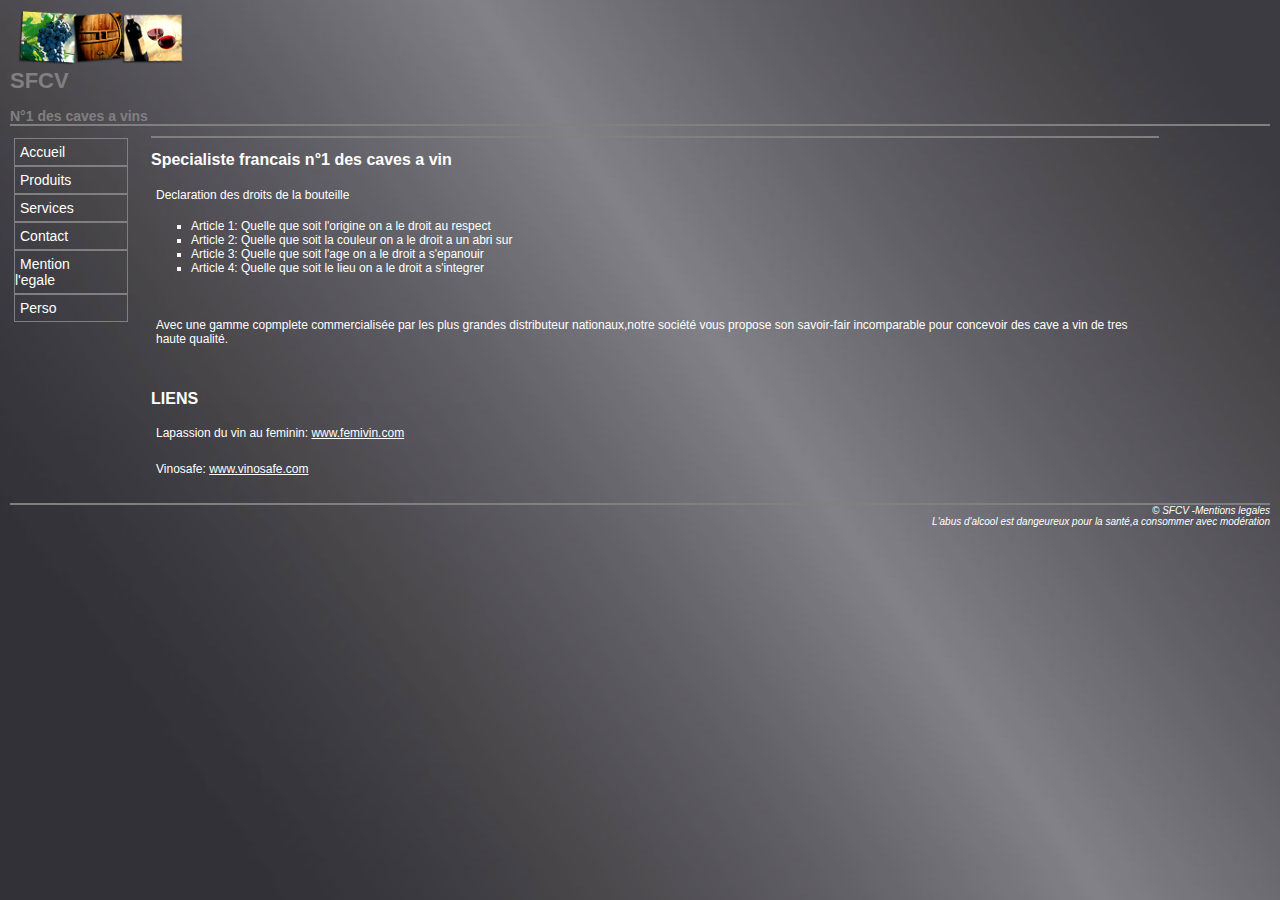
<file: index.html>
<!DOCTYPE HTML>
<html lang="fr">
 <head>

	 	<meta charset="utf-8">
	   <title>SFCV : Spécialiste Français n°1 des Caves à Vin</title>
	     <link rel="stylesheet" href="st.css" type="text/css">

 </head>


 <body>

	 <div id="entete"><!--­­TODO1­­-->
	 <img src="logo.png" alt="logo">
	 <br>
	 <h1>SFCV</h1>
	 <br>
	 <h3>N°1 des caves a vins</h3>
	 </div>
	 <hr>

	 <div id="menu"><!--TODO2-->
	 <ul><!-- liste-->
	 	<li><a href="index.html" target="blank">Accueil</a></li>
	 	<li><a href="produits.html" target="blank">Produits</a></li>
	 	<li><a href="servic.html" target="blank">Services</a></li>
	 	<li><a href="contact.html" target="blank">Contact</a></li>
	 	<li><a href="mentions.html" target="blank">Mention l'egale</a></li>
	 	<li><a href="perso.html" target="blank">Perso</a></li>

 	</ul> <!--liste-->
</div>
	 <div id="bloc"><!--­­TODO3­­-->
	 <hr>
	 	<h2>Specialiste francais n°1 des caves a vin</h2>
	 	<p>Declaration des droits de la bouteille</p>
	 	<ol><!-- liste-->
	 		<li> Article 1: Quelle que soit l'origine on a le droit au respect</li>
	 		<li> Article 2: Quelle que soit la couleur on a le droit a un abri sur</li>
	 		<li> Article 3: Quelle que soit l'age on a le droit a s'epanouir</li>
	 		<li> Article 4: Quelle que soit le lieu on a le droit a s'integrer</li>
		</ol> 

		<br>
		<p>Avec une gamme copmplete commercialisée par les plus grandes distributeur nationaux,notre société vous propose son savoir-fair incomparable pour concevoir des cave a vin de tres haute qualité.</p>
		<br>
		<h2>LIENS</h2>
		<p>Lapassion du vin au feminin: <a href="https://www.femivin.com/" target="blank">www.femivin.com</a></p><!--lien-->
		<p>Vinosafe: <a href="https://www.ma-cave-a-vin.fr/" target="blank">www.vinosafe.com</a></p><!--lien-->
		</div>
	 <hr>

	 <div id="pied"><!--TODO4-->
	 	<p>© SFCV -<a href="mentions.txt" target="blank">Mentions legales</a><p>
	 	<p>L'abus d'alcool est dangeureux pour la santé,a consommer avec modération</p>
	 	</div>
   </body>
</html>
</file>
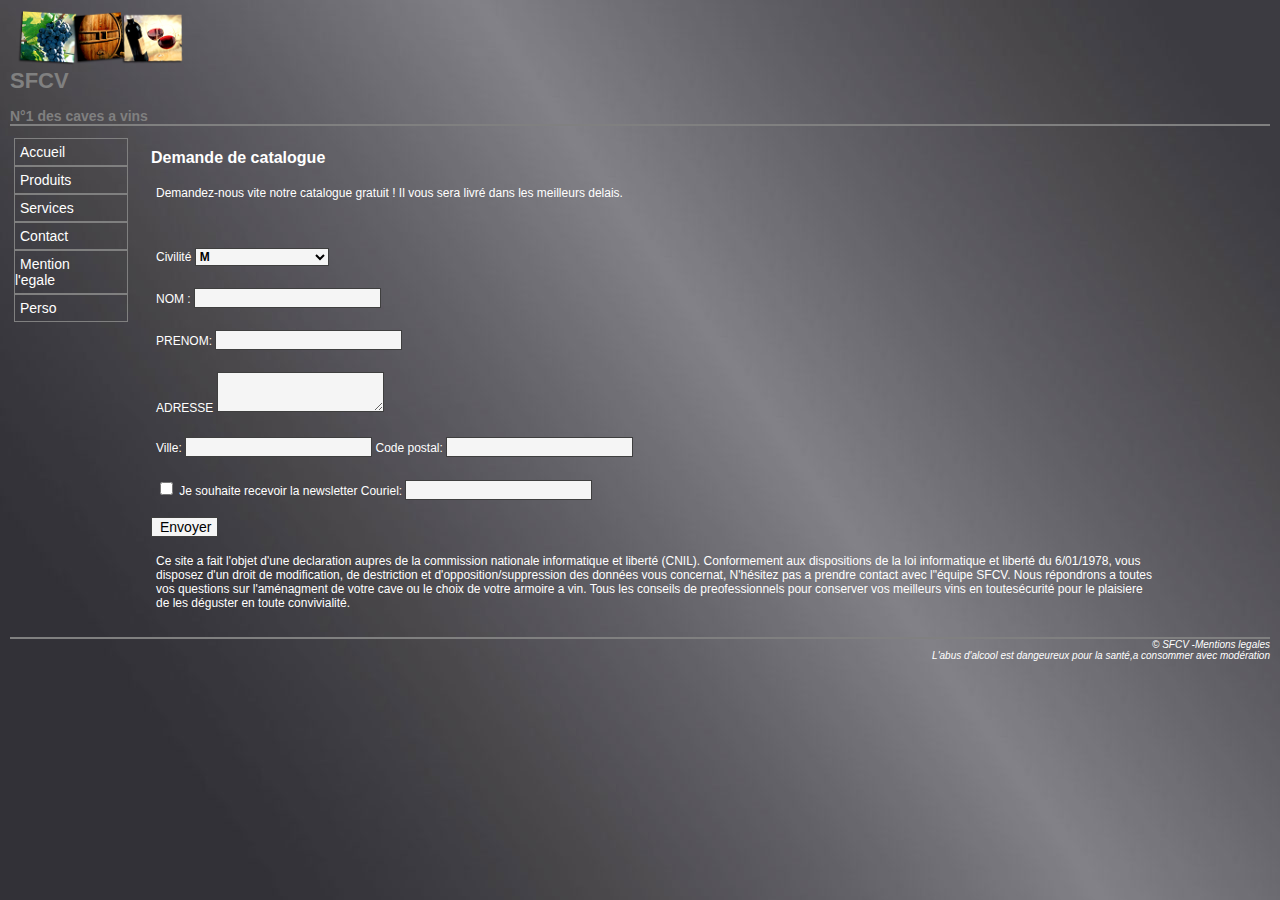
<file: contact.html>
<!DOCTYPE HTML>
<html lang="fr">
 <head>

	 	<meta charset="utf-8">
	   <title>SFCV : contact</title>
	     <link rel="stylesheet" href="st.css" type="text/css">

 </head>


 <body>

	 <div id="entete"><!--­­TODO1­­-->
	 <img src="logo.png" alt="logo">
	 <br>
	 <h1>SFCV</h1>
	 <br>
	 <h3>N°1 des caves a vins</h3>
	 </div>
	 <hr>

	 <div id="menu"><!--TODO2-->
	 <ul><!--aller de page en page-->
	 	<li><a href="index.html" target="blank">Accueil</a></li>
	 	<li><a href="produits.html" target="blank">Produits</a></li>
	 	<li><a href="servic.html" target="blank">Services</a></li>
	 	<li><a href="contact.html" target="blank">Contact</a></li>
	 	<li><a href="mentions.html" target="blank">Mention l'egale</a></li>
	 	<li><a href="perso.html" target="blank">Perso</a></li>
 	</ul>
 	</div>
 	<div id="bloc"> <!--todo3-->
	<h2>Demande de catalogue</h2>

	<p>Demandez-nous vite notre catalogue gratuit !
	Il vous sera livré dans les meilleurs delais.</p>
	<br>

	<form method="post" enctype="text/plain" action="mailto:toutabene@gmail.com?subject=demande-de-catalogue">

		<p><!-- tableau a choix-->
			<label for="civilité">Civilité</label>
			<select name="civilité" id="civilité">
				<option value="M">M</option>
				<option value="Mme">Mme</option>
				<option value="animal sauvage">Soit l'un Soit l'autre</option>
			</select>
		</p>
	

	 	<p>
	 		<label for="nom"> NOM :</label>
	 		<input type="text" name="nom" id="nom" required>
 		</p>
	

		<p>
			<label for="prenom"> PRENOM:</label>
			<input type="text" name="prenom" id="prenom" required>
		</p>

	

		<p>
			<label for="adresse">ADRESSE</label>
			<textarea name="adresse" id="adresse" required></textarea>
		</p>
	
		<p>
			<label for="ville">Ville:</label>
			<input type="text" name="ville" id="ville" required>
		
	
			<label for="code">Code postal:</label>
			<input type="text" name="code" id="code" required>
		</p>
	

		<p>
			<input type="checkbox" name="news" id="news">
			<label for="news">Je souhaite recevoir la newsletter</label>
			

			<label for="mail"> Couriel:</label>
			<input type="email" name="mail" id="mail" > 
		</p>
	
		<input type="submit" value="Envoyer"><!-- envoi du questionnaire-->
	</form>
		<p>
			Ce site a fait l'objet d'une declaration aupres de la commission nationale informatique et liberté (CNIL). Conformement aux dispositions de la loi informatique et liberté du 6/01/1978, vous disposez d'un droit de modification, de destriction et d'opposition/suppression des données vous concernat, N'hésitez pas a prendre contact avec l"équipe SFCV. Nous répondrons a toutes vos questions sur l'aménagment de votre cave ou le choix de votre armoire a vin. Tous les conseils de preofessionnels pour conserver vos meilleurs vins en toutesécurité pour le plaisiere de les déguster en toute convivialité.
		</p>
		</div>
		<hr>

	 <div id="pied"><!--TODO4-->
	 	<p>© SFCV -<a href="mentions.txt" target="blank">Mentions legales</a><p>
	 	<p>L'abus d'alcool est dangeureux pour la santé,a consommer avec modération</p>
	 </div>
   </body>
</html>
</file>
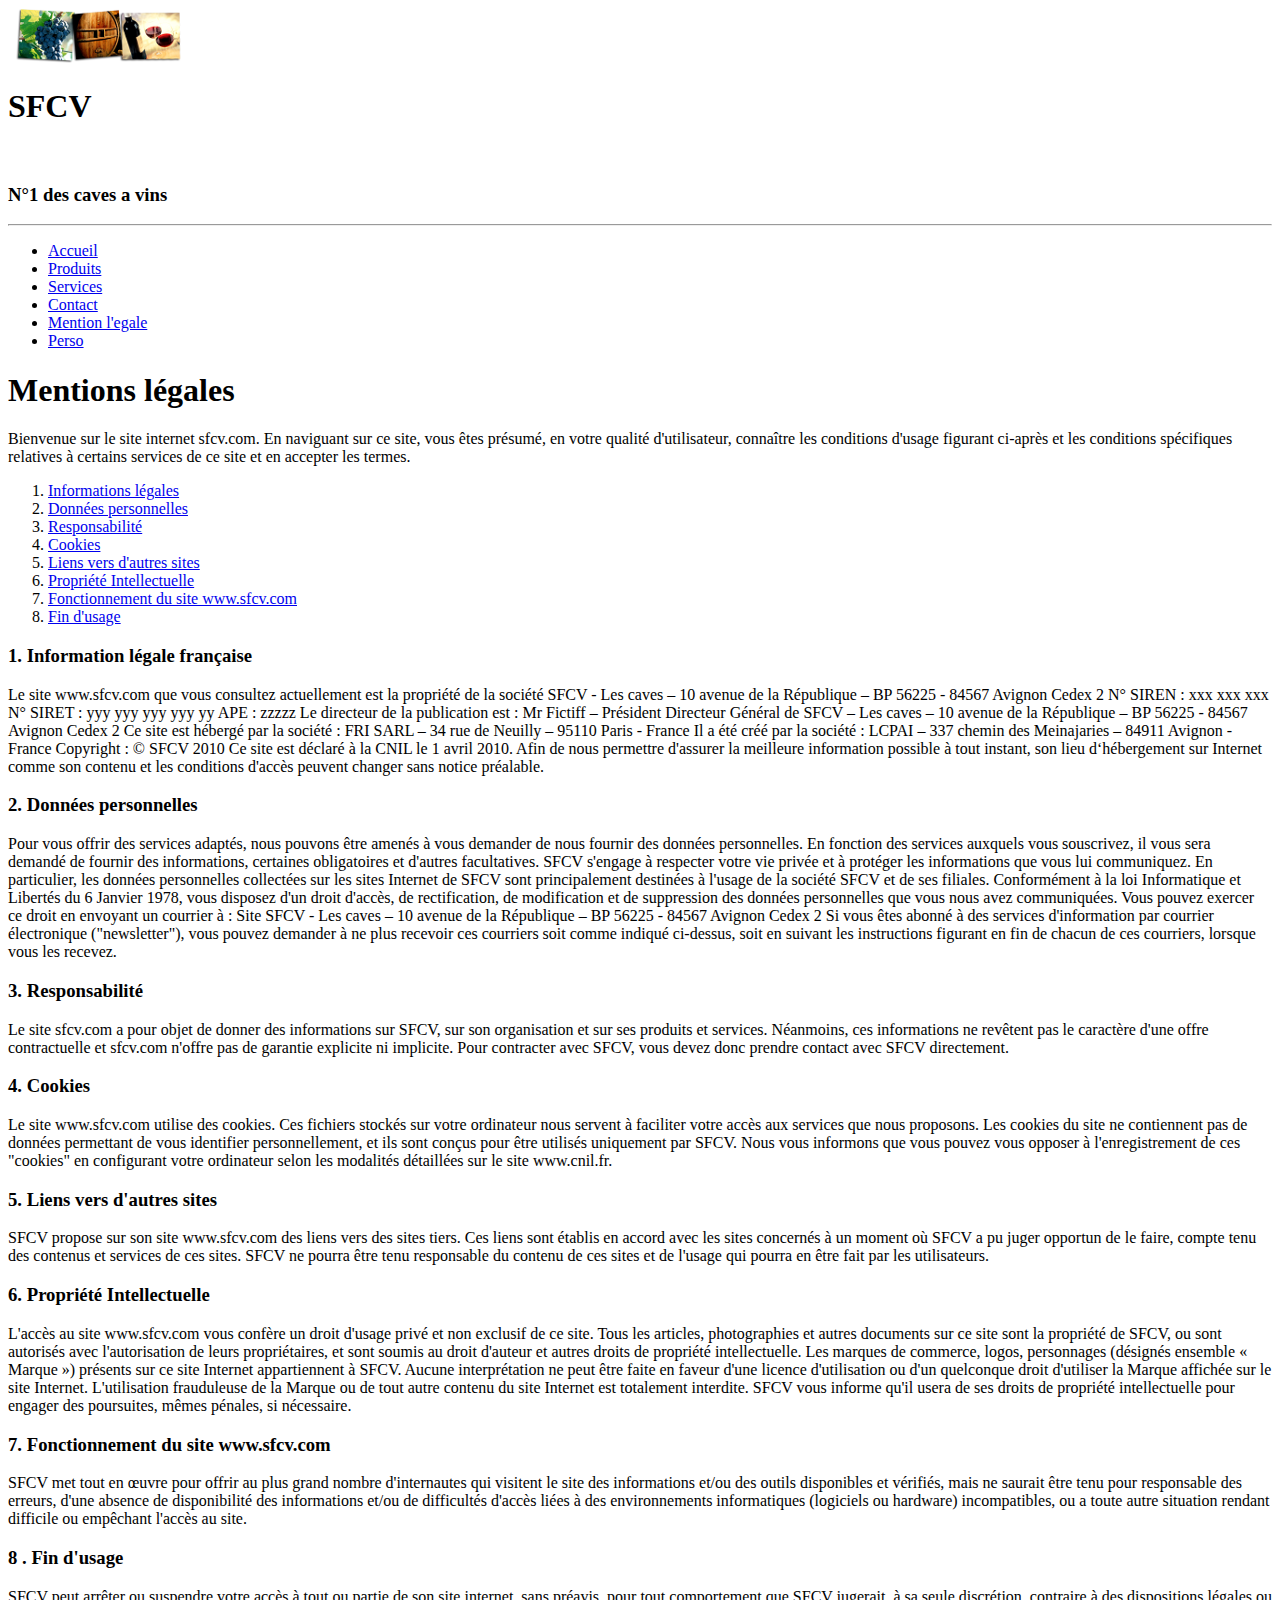
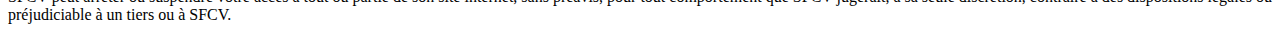
<file: mentions.html>
<!DOCTYPE html>
<html>
<head>
	<title>SFVC: mention legales</title>
</head>

<body>
	 <div id="entete"><!--­­TODO1­­-->
	 <img src="logo.png" alt="logo">
	 <br>
	 <h1>SFCV</h1> <!--titre numéro 1-->
	 <br>
	 <h3>N°1 des caves a vins</h3> <!--titre numéro 3-->
	 </div>
	 <hr>

	 <div id="menu"><!--TODO2-->
	 <ul><!--aller de page en page-->
	 	<li><a href="index.html" target="blank">Accueil</a></li>
	 	<li><a href="produits.html" target="blank">Produits</a></li>
	 	<li><a href="servic.html" target="blank">Services</a></li>
	 	<li><a href="contact.html" target="blank">Contact</a></li>
	 	<li><a href="mentions.html" target="blank">Mention l'egale</a></li>
	 	<li><a href="perso.html" target="blank">Perso</a></li>

 	</ul>
</div>

	<p>  <h1 id="legal_mention" class="mention">Mentions légales</h1><!--titre numéro 1 // liste de classes-->

         <p>Bienvenue sur le site internet sfcv.com. En naviguant sur ce site, vous êtes présumé, en votre qualité d'utilisateur, connaître les conditions d'usage figurant ci-après et les conditions spécifiques relatives à certains services de ce site et en accepter les termes.</p>
         <ol> <!--liste-->
         <li><a href="#info_legales">Informations légales</a></li>
        <li><a href="#donnee_perso"> Données personnelles</a></li>
         <li><a href="#responsabilite">Responsabilité</a></li>
         <li><a href="#cokies">Cookies</a></li>
         <li><a href=" #proprety">Liens vers d'autres sites</a></li>
         <li><a href="#fonctio">Propriété Intellectuelle</a></li>
         <li><a href="#usage">Fonctionnement du site www.sfcv.com</a></li>
         <li><a href="#usage">Fin d'usage</a></li>
         </ol>
         <h3 class="mention" id="infos legales">1. Information légale française</h3>
         Le site www.sfcv.com que vous consultez actuellement est la propriété de la société SFCV - Les caves – 10 avenue de la République – BP 56225 - 84567 Avignon Cedex 2
         N° SIREN : xxx xxx xxx
         N° SIRET : yyy yyy yyy yyy yy
         APE : zzzzz
         Le directeur de la publication est : Mr Fictiff – Président Directeur Général de SFCV – Les caves – 10 avenue de la République – BP 56225 - 84567 Avignon Cedex 2
         Ce site est hébergé par la société : FRI SARL – 34 rue de Neuilly – 95110 Paris - France
         Il a été créé par la société : LCPAI – 337 chemin des Meinajaries – 84911 Avignon - France
         Copyright : © SFCV 2010
         Ce site est déclaré à la CNIL le 1 avril 2010.
         Afin de nous permettre d'assurer la meilleure information possible à tout instant, son lieu d‘hébergement sur Internet comme son contenu et les conditions d'accès peuvent changer sans notice préalable.

         <h3 class="mention" id="donne perso">2. Données personnelles</h3> <!--titre numéro 3-->
         Pour vous offrir des services adaptés, nous pouvons être amenés à vous demander de nous fournir des données personnelles. En fonction des services auxquels vous souscrivez, il vous sera demandé de fournir des informations, certaines obligatoires et d'autres facultatives.
         SFCV s'engage à respecter votre vie privée et à protéger les informations que vous lui communiquez. En particulier, les données personnelles collectées sur les sites Internet de SFCV sont principalement destinées à l'usage de la société SFCV et de ses filiales.
         Conformément à la loi Informatique et Libertés du 6 Janvier 1978, vous disposez d'un droit d'accès, de rectification, de modification et de suppression des données personnelles que vous nous avez communiquées. Vous pouvez exercer ce droit en envoyant un courrier à : Site SFCV - Les caves – 10 avenue de la République – BP 56225 - 84567 Avignon Cedex 2
         Si vous êtes abonné à des services d'information par courrier électronique ("newsletter"), vous pouvez demander à ne plus recevoir ces courriers soit comme indiqué ci-dessus, soit en suivant les instructions figurant en fin de chacun de ces courriers, lorsque vous les recevez.

         <h3 class="mention" id="respo">3. Responsabilité</h3> <!--titre numéro 3-->
         Le site sfcv.com a pour objet de donner des informations sur SFCV, sur son organisation et sur ses produits et services. Néanmoins, ces informations ne revêtent pas le caractère d'une offre contractuelle et sfcv.com n'offre pas de garantie explicite ni implicite. Pour contracter avec SFCV, vous devez donc prendre contact avec SFCV directement.

         <h3 class="mention" id="cookies">4. Cookies</h3>
         Le site www.sfcv.com utilise des cookies. Ces fichiers stockés sur votre ordinateur nous servent à faciliter votre accès aux services que nous proposons. Les cookies du site ne contiennent pas de données permettant de vous identifier personnellement, et ils sont conçus pour être utilisés uniquement par SFCV. Nous vous informons que vous pouvez vous opposer à l'enregistrement de ces "cookies" en configurant votre ordinateur selon les modalités détaillées sur le site www.cnil.fr.

         <h3 class="mention" id="lien"> 5. Liens vers d'autres sites</h3>
         SFCV propose sur son site www.sfcv.com des liens vers des sites tiers. Ces liens sont établis en accord avec les sites concernés à un moment où SFCV a pu juger opportun de le faire, compte tenu des contenus et services de ces sites.
         SFCV ne pourra être tenu responsable du contenu de ces sites et de l'usage qui pourra en être fait par les utilisateurs.

         <h3 class="mention" id="propriete">6. Propriété Intellectuelle</h3>
         L'accès au site www.sfcv.com vous confère un droit d'usage privé et non exclusif de ce site.
         Tous les articles, photographies et autres documents sur ce site sont la propriété de SFCV, ou sont autorisés avec l'autorisation de leurs propriétaires, et sont soumis au droit d'auteur et autres droits de propriété intellectuelle.
         Les marques de commerce, logos, personnages (désignés ensemble « Marque ») présents sur ce site Internet appartiennent à SFCV. Aucune interprétation ne peut être faite en faveur d'une licence d'utilisation ou d'un quelconque droit d'utiliser la Marque affichée sur le site Internet.
         L'utilisation frauduleuse de la Marque ou de tout autre contenu du site Internet est totalement interdite. SFCV vous informe qu'il usera de ses droits de propriété intellectuelle pour engager des poursuites, mêmes pénales, si nécessaire.

         <h3 class="mention" id="fonction">7. Fonctionnement du site www.sfcv.com</h3>
         SFCV met tout en œuvre pour offrir au plus grand nombre d'internautes qui visitent le site des informations et/ou des outils disponibles et vérifiés, mais ne saurait être tenu pour responsable des erreurs, d'une absence de disponibilité des informations et/ou de difficultés d'accès liées à des environnements informatiques (logiciels ou hardware) incompatibles, ou a toute autre situation rendant difficile ou empêchant l'accès au site.

         <h3 class="mention" id="fin">8 . Fin d'usage</h3>
         SFCV peut arrêter ou suspendre votre accès à tout ou partie de son site internet, sans préavis, pour tout comportement que SFCV jugerait, à sa seule discrétion, contraire à des dispositions légales ou préjudiciable à un tiers ou à SFCV.

</body>
</html>
</file>
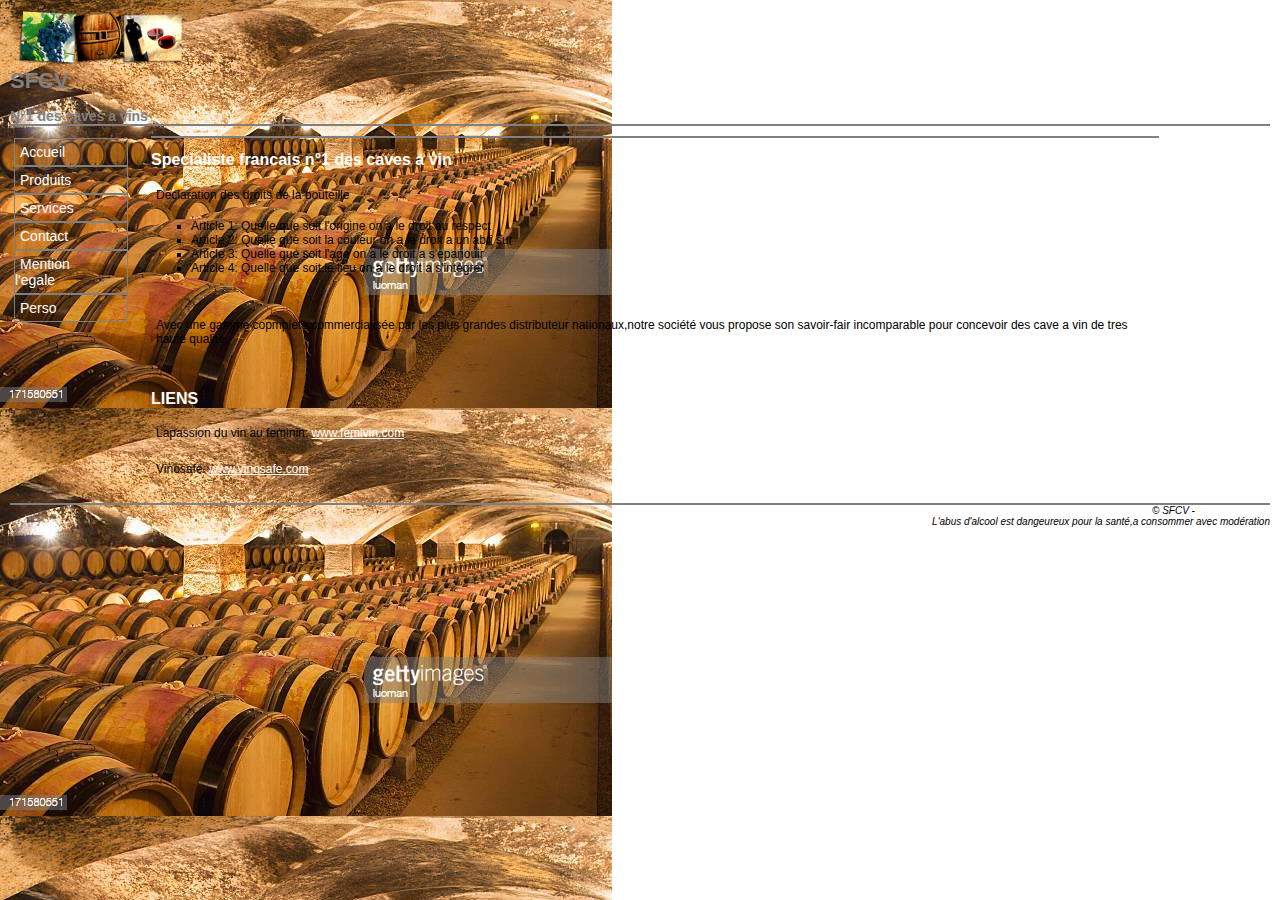
<file: perso.html>
<!DOCTYPE HTML>
<html lang="fr">
 <head>

	 	<meta charset="utf-8">
	   <title>SFCV : Spécialiste Français n°1 des Caves à Vin</title>
	     <link rel="stylesheet" href="style.css" type="text/css">

 </head>


 <body>

	 <div id="entete"><!--­­TODO1­­-->
	 <img src="logo.png" alt="logo">
	 <br>
	 <h1>SFCV</h1>
	 <br>
	 <h3>N°1 des caves a vins</h3>
	 </div>
	 <hr>

	 <div id="menu"><!--TODO2-->
	 <ul><!--passer de page en page-->
	 	<li><a href="index.html" target="blank">Accueil</a></li>
	 	<li><a href="produits.html" target="blank">Produits</a></li>
	 	<li><a href="servic.html" target="blank">Services</a></li>
	 	<li><a href="contact.html" target="blank">Contact</a></li>
	 	<li><a href="mentions.html" target="blank">Mention l'egale</a></li>
	 	<li><a href="perso.html" target="blank">Perso</a></li>

 	</ul> 
</div>
	 <div id="bloc"><!--­­TODO3­­-->
	 <hr>
	 	<h2>Specialiste francais n°1 des caves a vin</h2> <!--titre numéro 2-->
	 	<p>Declaration des droits de la bouteille</p>
	 	<ol><!--faire une liste-->
	 		<li> Article 1: Quelle que soit l'origine on a le droit au respect</li>
	 		<li> Article 2: Quelle que soit la couleur on a le droit a un abri sur</li>
	 		<li> Article 3: Quelle que soit l'age on a le droit a s'epanouir</li>
	 		<li> Article 4: Quelle que soit le lieu on a le droit a s'integrer</li>
		</ol> 

		<br>
		<p>Avec une gamme copmplete commercialisée par les plus grandes distributeur nationaux,notre société vous propose son savoir-fair incomparable pour concevoir des cave a vin de tres haute qualité.</p>
		<br>
		<h2>LIENS</h2>
		<p>Lapassion du vin au feminin: <a href="https://www.femivin.com/" target="blank">www.femivin.com</a></p>
		<p>Vinosafe: <a href="https://www.ma-cave-a-vin.fr/" target="blank">www.vinosafe.com</a></p>
		</div>
	 <hr>

	 <div id="pied"><!--TODO4-->
	 	<p>© SFCV -<a href="mentions.txt" target="blank">Mentions legales</a><p>
	 	<p>L'abus d'alcool est dangeureux pour la santé,a consommer avec modération</p>
	 	</div>
   </body>
</html>
</file>
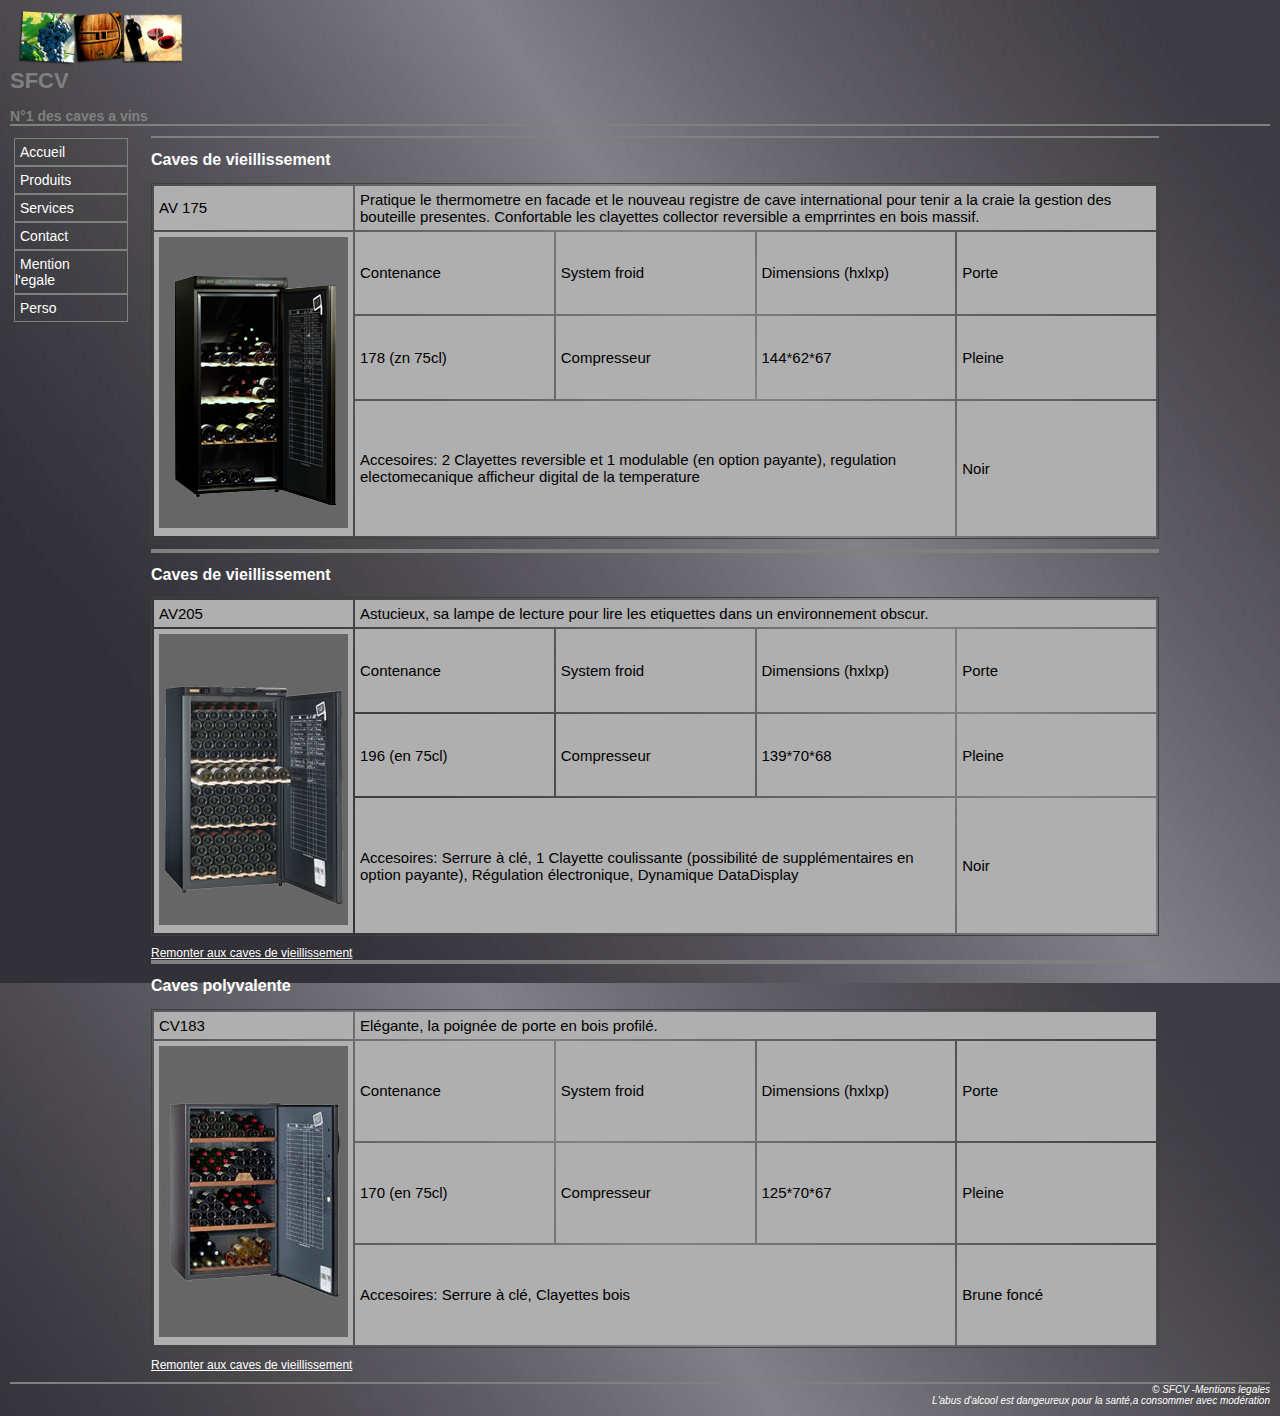
<file: produits.html>
<!DOCTYPE HTML>
<html lang="fr">
 <head>

	 	<meta charset="utf-8">
	   <title>SFCV : les cave a vin</title> <!--titre Principal-->
	   <link rel="stylesheet" href="st.css" type="text/css">


 </head>


 <body>

	 <div id="entete"><!--­­TODO1­­-->
	 <img src="logo.png" alt="logo">
	 <br>
	 <h1>SFCV</h1>
	 <br>
	 <h3>N°1 des caves a vins</h3>
	 </div>
	 <hr>

	 <div id="menu"><!--TODO2-->
	 <ul><!-- liste-->
	 	<li><a href="index.html" target="blank">Accueil</a></li>
	 	<li><a href="produits.html" target="blank">Produits</a></li>
	 	<li><a href="servic.html" target="blank">Services</a></li>
	 	<li><a href="contact.html" target="blank">Contact</a></li>
	 	<li><a href="mentions.html" target="blank">Mention l'egale</a></li>
	 	<li><a href="perso.html" target="blank">Perso</a></li>
 	</ul>
</div>
	 <div id="bloc"><!--­­TODO3­­-->
	 <hr>
	 <a id="caves_v"></a>
	 <h2>Caves de vieillissement</h2>
 		 <table><!--tableau-->
 		 	<tr>
	 		 	<td> AV 175</td>
	 		 	<td colspan="4"> Pratique le thermometre en facade et le nouveau registre de cave international pour tenir a la craie la gestion des bouteille presentes. Confortable les clayettes collector reversible a emprrintes en bois massif.</td>
 		 </tr>
 		 
 		 <tr><!--colonne du tableau-->
 		 	<td rowspan="3"><img src="AV175.jpg" alt="av175"></td>
 		 		<td>Contenance</td>
 		 		<td>System froid</td>
 		 		<td>Dimensions (hxlxp)</td>
 		 		<td>Porte</td>
	 	</tr>
	 	<tr>
	 			<td>178 (zn 75cl)</td>
	 			<td>Compresseur</td>
	 			<td>144*62*67</td>
	 			<td>Pleine</td>
		</tr>
		<tr>
				<td colspan="3">Accesoires: 2 Clayettes reversible et 1 modulable (en option payante), regulation electomecanique afficheur digital de la temperature</td>
				<td> Noir</td>
				
		</tr>
		
 		 </table>

	 <hr>

	 	 <hr>

	 <h2>Caves de vieillissement</h2> <!--titre numéro 2-->
 		 <table>
 		 	<tr>
	 		 	<td> AV205</td>
	 		 	<td colspan="4"> Astucieux, sa lampe de lecture pour lire les etiquettes dans un environnement obscur.</td>
 		 </tr>
 		 <tr>
 		 	<td rowspan="3"><img src="AV205.jpg" alt="av205"></td>
 		 		<td>Contenance</td>
 		 		<td>System froid</td>
 		 		<td>Dimensions (hxlxp)</td>
 		 		<td>Porte</td>
	 	</tr>
	 	<tr>
	 			<td>196 (en 75cl)</td>
	 			<td>Compresseur</td>
	 			<td>139*70*68</td>
	 			<td>Pleine</td>
		</tr>
		<tr>
				<td colspan="3">Accesoires:  Serrure à clé, 1 Clayette coulissante (possibilité de supplémentaires en option
				payante), Régulation électronique, Dynamique DataDisplay</td>
				<td> Noir</td>
				
		</tr>
	
 		 </table>
<a href="#caves_v">Remonter aux caves de vieillissement</a>
	 <hr>


	 	 <hr>

	 <h2>Caves polyvalente</h2> <!--titre numéro 2-->
 		 <table><!--tableau-->
 		 	<tr>
	 		 	<td> CV183</td>
	 		 	<td colspan="4"> Elégante, la poignée de porte en bois profilé.</td>
 		 </tr>
 		 <tr>
 		 	<td rowspan="4"> <img src="CV183.jpg" alt="cv183"></td>
 		 		<td>Contenance</td>
 		 		<td>System froid</td>
 		 		<td>Dimensions (hxlxp)</td>
 		 		<td>Porte</td>
	 	</tr>
	 	<tr>
	 			<td>170 (en 75cl)</td>
	 			<td>Compresseur</td>
	 			<td>125*70*67</td>
	 			<td>Pleine</td>
		</tr>
		<tr>
				<td colspan="3">Accesoires: Serrure à clé, Clayettes bois
				</td>
				<td> Brune foncé</td>
				
		</tr>
	
 		 </table>
<a href="#caves_v">Remonter aux caves de vieillissement</a>
</div>
	 <hr>

	 <div id="pied"><!--TODO4-->
	 	<p>© SFCV -<a href="mentions.txt" target="blank">Mentions legales</a><p>
	 	<p>L'abus d'alcool est dangeureux pour la santé,a consommer avec modération</p>
	 	</div>
   </body>
</html>
</file>
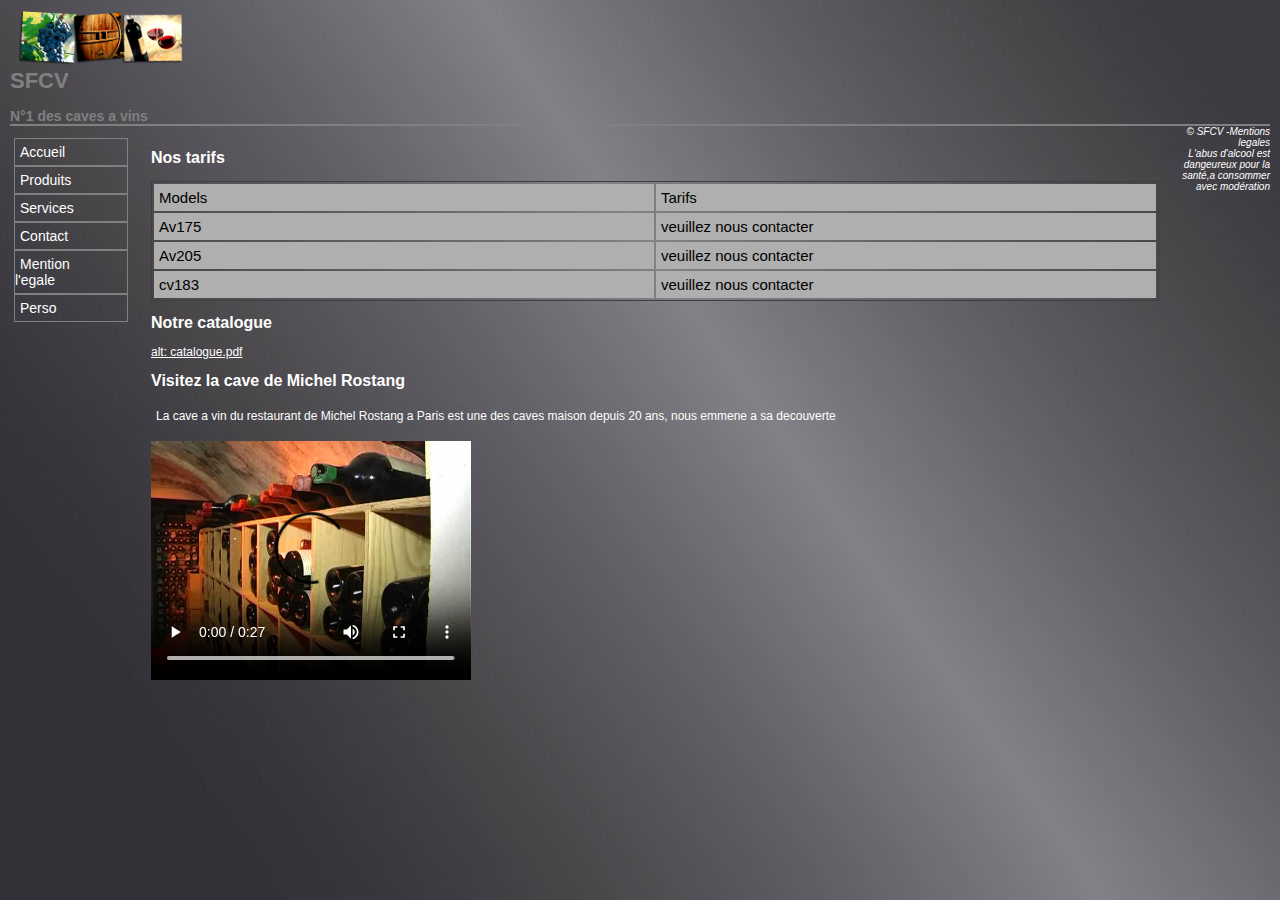
<file: servic.html>
<!DOCTYPE HTML>
<html lang="fr">
 <head>

	 	<meta charset="utf-8">
	   <title>SFCV : les services</title>
	   <link rel="stylesheet" href="st.css" type="text/css">


 </head>


 <body>

	 <div id="entete"><!--­­TODO1­­-->
	 <img src="logo.png" alt="logo">
	 <br>
	 <h1>SFCV</h1>
	 <br>
	 <h3>N°1 des caves a vins</h3>
	 </div>
	 <hr>

	 <div id="menu"><!--TODO2-->
	 <ul><!--aller de page en page-->
	 	<li><a href="index.html" target="blank">Accueil</a></li>
	 	<li><a href="produits.html" target="blank">Produits</a></li>
	 	<li><a href="servic.html" target="blank">Services</a></li>
	 	<li><a href="contact.html" target="blank">Contact</a></li>
	 	<li><a href="mentions.html" target="blank">Mention l'egale</a></li>
	 	<li><a href="perso.html" target="blank">Perso</a></li>
 	</ul>
</div>
 <div id="bloc">
 	<h2> Nos tarifs</h2>
<table><!-- tableau-->
		<tr>
			<td>Models</td>
			<td>Tarifs</td>
		</tr>
		<tr>
			<td>Av175</td>
			<td>veuillez nous contacter</td>
		</tr>
		<tr>
			<td>Av205</td>
			<td>veuillez nous contacter</td>
		</tr>
		<tr>
			<td>cv183</td>
			<td>veuillez nous contacter</td>
		</tr>
	</table>
	<h2>Notre catalogue</h2>
	<a href src="catalogue.pdf"> alt: catalogue.pdf</a><!--voir le pdf-->
	<h2>Visitez la cave de Michel Rostang</h2>
	<p>La cave a vin du restaurant de Michel Rostang a Paris est une des caves maison depuis 20 ans, nous emmene a sa decouverte</p>
	<video width="320" height="240" controls="play">
		<source src="visite.mp4"><!-- mettre une video-->
		</video>

</div>



 <div id="pied"><!--TODO4-->
	 	<p>© SFCV -<a href="mentions.txt" target="blank">Mentions legales</a><p>
	 	<p>L'abus d'alcool est dangeureux pour la santé,a consommer avec modération</p>
	 	</div>
   </body>
</html>
</file>
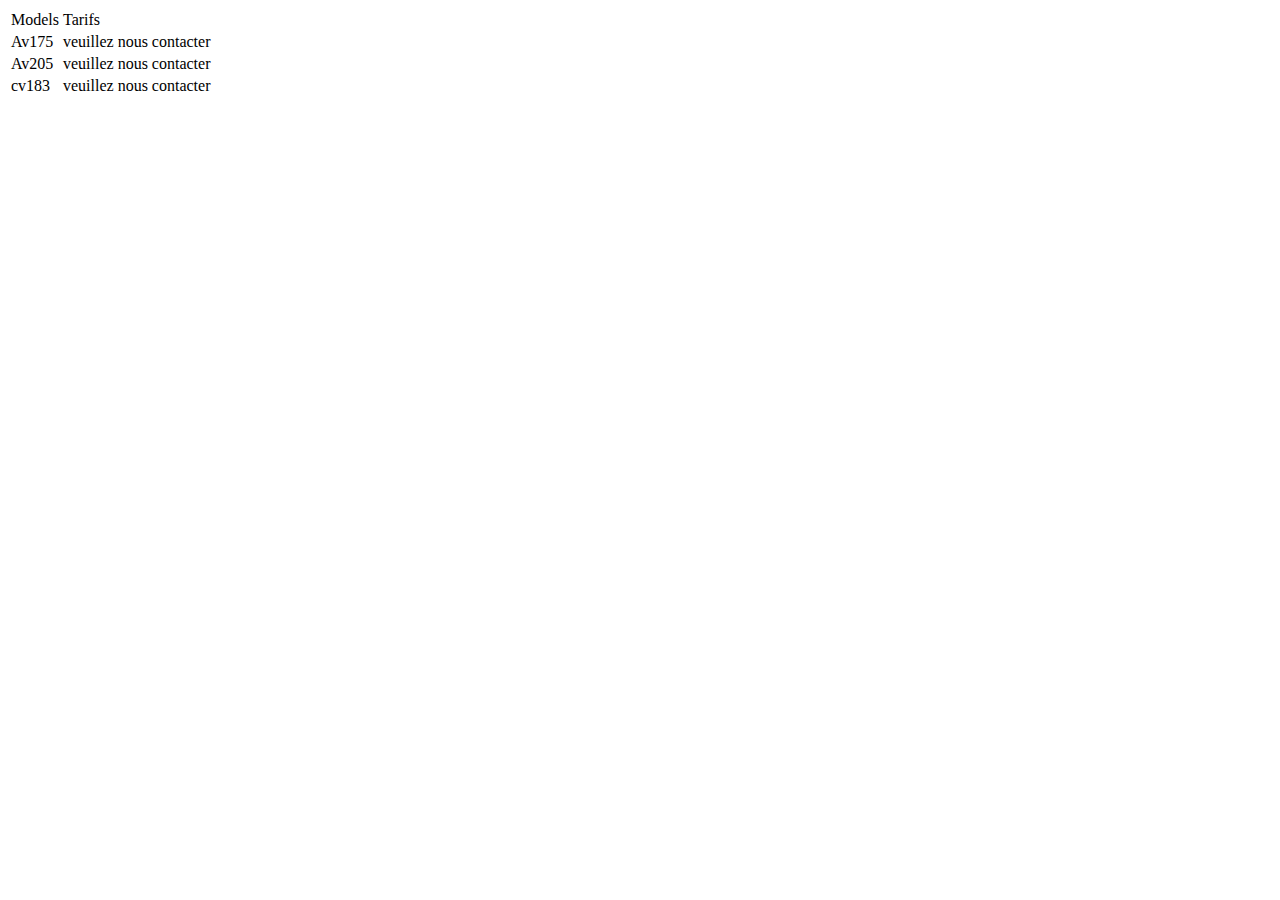
<file: tarifs.html>
<!DOCTYPE html>
<html lang="fr">
<head>
	<meta charset="utf-8">
	<title>tarifs</title>
</head>

<body>
	<table>      <!--inserer un tableau-->
		<tr>
			<td>Models</td>
			<td>Tarifs</td>
		</tr>
		<tr>
			<td>Av175</td>
			<td>veuillez nous contacter</td>
		</tr>
		<tr>
			<td>Av205</td>
			<td>veuillez nous contacter</td>
		</tr>
		<tr>
			<td>cv183</td>
			<td>veuillez nous contacter</td>
		</tr>
	</table>

</body>
</html>
</file>
<file: st.css>
body 
{ 
   margin: 10px;
   padding: 0px; 
   font-size: 12px;
   color: white;  
}

div#entete
{ 
   height: auto;
}
div#entete img.logo
{ 
   float: left;
   margin: 0px 0px 10px 0px;
   padding: 0px 0px 0px 0px;
   /*position:absolute;
   z-index: -1;*/
}
div#entete h1
{
   margin: 0px 0px 0px 0px;
}
div#entete h2
{
   padding-left: 5px;
}
div#entete h3
{
   margin: 0px 0px 0px 0px;
}

div#titre
{ 
   height: 52px;
   margin: 0px 0px 0px 0px;
   padding: 5px 0px 5px 0px;   
}
div#titre img.logo_titre
{ 
   float: left;
   margin: 0px 0px 0px 0px;
   padding: 0px 0px 0px 0px;   
}

div#menu
{ 
   float: left;
   margin: 0px 0px 0px 0px;
   padding: 0px 0px 0px 0px;
   width: 10%;
}

div#menu ul
{ 
   width: 100%;
}

div#menu li 
{
   margin-left: -3em;
   margin-right: 4em;
   padding: 5px 0px 5px 0px;
   border: 1px solid gray;
}

div#menu a 
{ 
   padding: 5px 35px 5px 5px;
}

div#bloc
{ 
   float: left;
   margin: 10px 0px 10px 0px;
   padding: 0px 0px 0px 15px;
   width: 80%;
}

div#contact
{ 
   float: left;
   margin: 10px 0px 10px 0px;
   padding: 0px 0px 0px 15px;
}

div#bloc_contact
{ 
   float: left;
   margin: 10px 0px 10px 0px;
   padding: 0px 0px 0px 15px;
}

div#pied
{ 
   margin: 0px 0px 0px 0px;
   padding: 0px 0px 0px 0px;
}
div#pied p
{
   margin: 0px 0px 0px 0px;
   padding: 0px 0px 0px 5px;
}

hr
{
   clear: both;
   margin: 0px 0px 0px 0px;
}
p
{
   padding: 5px 5px 5px 5px;
}
table
{
   width: 100%;
   margin: 10px 0px 10px 0px;
   padding: 0px 0px 0px 0px;
}
tr 
{
   margin: 0px 0px 0px 0px;
   padding: 0px 0px 0px 0px;
}
td 
{
   margin: 0px 0px 0px 0px;
   padding: 5px 5px 5px 5px;
}
textarea 
{  
   margin: 0px 5px 0px 0px;
   padding: 5px 5px 5px 5px;
}

/* Décoration */

body 
{ 
   background-image: url(fond.jpg); 
   background-repeat: repeat-y;
   /*background-position: left;*/
   font-family: Arial;    
}

h1 { font-family: Arial;
   font-size: 22px;
   color: grey; }
h2 { font-family: Arial; 
font-size: 16px;
color: white;}
h3 { font-family: Arial; 
font-size: 14px;
color: grey;}

div#entete h3 { font-family: Arial; }

hr { border: 1px solid gray; /*visibility: visible;*/ }

table { border: 1px solid #3F3F3F; }

div#menu li { list-style-type: none; }
div#menu li:hover { background-color: white; }
div#bloc {  }
div#bloc li { list-style-type: square; }
div#contact { border-left: 2px solid gray; }
div#bloc_contact {  }
div#bloc_contact table { margin: 0px; border: 0px; }
div#bloc_contact td { padding: 0px; text-align: center; }
div#bloc_contact tr { background-color: transparent; }
div#bloc_contact a:link, a:visited, a:hover { text-decoration: none; background-color: transparent; }
div#menu a:link, div#menu a:visited { text-decoration: none; font-family: Arial; font-size: 14px; color: white; font-style: normal; }
div#menu a:hover { text-decoration: none; color: gray; background-color: transparent; }

div#pied p { font-family: Arial; font-size: 10px; font-style: italic; text-align:right; }
div#pied a { text-decoration: none; font-family: Arial; font-size: 10px; font-style: italic; color: white; }
div#pied a:link, a:visited { text-decoration: none; font-family: Arial; font-size: 10px; font-style: italic; color: white; }
div#pied a:hover { text-decoration: none; font-family: Arial; font-size: 10px; font-style: italic; color: white; background-color: transparent; }

a { text-decoration: underline; font-family: Arial; font-size: 12px; color: white; font-style: normal; }
a:link, a:visited { text-decoration: underline; font-family: Arial; font-size: 12px; color: white; font-style: normal; }
a:hover { text-decoration: none; background-color: gray; color: white; }

td { font-family: Arial; color: #000000; font-size: 15px; width: 20%; }
td.center { text-align: center; }
td.justify { text-align: justify; }
tr { background-color: #AFAFAF; }

input { font-family: Arial; font-size: 14px; font-weight: normal; background-color: #F5F5F5; color: #000000; border: 1px solid #3F3F3F; text-indent: 2px; }
textarea {font-family: Arial; font-size: 12px; font-weight : normal; background-color: #F5F5F5; color: #000000; border: 1px solid #3F3F3F; text-indent: 2px; }
select {font-family: Arial; font-size: 12px; font-weight : bold; background-color: #F5F5F5; border: 1px solid #3F3F3F; } 

a.backlink { text-decoration: underline; font-family: Arial; font-size: 10px; color: white; font-style: italic; }
a.backlink:link, a.backlink:visited { text-decoration: underline; font-family: Arial; font-size: 10px; color: white; font-style: italic; }
a.backlink:hover { text-decoration: none; background-color: transparent; font-size: 10px; color: #AEAEAE; font-style: italic; }
</file>
<file: style.css>
body 
{ 
   margin: 10px;
   padding: 0px; 
   font-size: 12px;
   color: black;  
}

div#entete
{ 
   height: auto;
}
div#entete img.logo
{ 
   float: left;
   margin: 0px 0px 10px 0px;
   padding: 0px 0px 0px 0px;
   /*position:absolute;
   z-index: -1;*/
}
div#entete h1
{
   margin: 0px 0px 0px 0px;
}
div#entete h2
{
   padding-left: 5px;
}
div#entete h3
{
   margin: 0px 0px 0px 0px;
}

div#titre
{ 
   height: 52px;
   margin: 0px 0px 0px 0px;
   padding: 5px 0px 5px 0px;   
}
div#titre img.logo_titre
{ 
   float: left;
   margin: 0px 0px 0px 0px;
   padding: 0px 0px 0px 0px;   
}

div#menu
{ 
   float: left;
   margin: 0px 0px 0px 0px;
   padding: 0px 0px 0px 0px;
   width: 10%;
}

div#menu ul
{ 
   width: 100%;
}

div#menu li 
{
   margin-left: -3em;
   margin-right: 4em;
   padding: 5px 0px 5px 0px;
   border: 1px solid gray;
}

div#menu a 
{ 
   padding: 5px 35px 5px 5px;
}

div#bloc
{ 
   float: left;
   margin: 10px 0px 10px 0px;
   padding: 0px 0px 0px 15px;
   width: 80%;
}

div#contact
{ 
   float: left;
   margin: 10px 0px 10px 0px;
   padding: 0px 0px 0px 15px;
}

div#bloc_contact
{ 
   float: left;
   margin: 10px 0px 10px 0px;
   padding: 0px 0px 0px 15px;
}

div#pied
{ 
   margin: 0px 0px 0px 0px;
   padding: 0px 0px 0px 0px;
}
div#pied p
{
   margin: 0px 0px 0px 0px;
   padding: 0px 0px 0px 5px;
}

hr
{
   clear: both;
   margin: 0px 0px 0px 0px;
}
p
{
   padding: 5px 5px 5px 5px;
}
table
{
   width: 100%;
   margin: 10px 0px 10px 0px;
   padding: 0px 0px 0px 0px;
}
tr 
{
   margin: 0px 0px 0px 0px;
   padding: 0px 0px 0px 0px;
}
td 
{
   margin: 0px 0px 0px 0px;
   padding: 5px 5px 5px 5px;
}
textarea 
{  
   margin: 0px 5px 0px 0px;
   padding: 5px 5px 5px 5px;
}

/* Décoration */

body 
{ 
   background-image: url(cave2.jpg); 
   background-repeat: repeat-y;
   /*background-position: left;*/
   font-family: Arial;    
}

h1 { font-family: Arial;
   font-size: 22px;
   color: grey; }
h2 { font-family: Arial; 
font-size: 16px;
color: white;}
h3 { font-family: Arial; 
font-size: 14px;
color: grey;}

div#entete h3 { font-family: Arial; }

hr { border: 1px solid gray; /*visibility: visible;*/ }

table { border: 1px solid #3F3F3F; }

div#menu li { list-style-type: none; }
div#menu li:hover { background-color: white; }
div#bloc {  }
div#bloc li { list-style-type: square; }
div#contact { border-left: 2px solid gray; }
div#bloc_contact {  }
div#bloc_contact table { margin: 0px; border: 0px; }
div#bloc_contact td { padding: 0px; text-align: center; }
div#bloc_contact tr { background-color: transparent; }
div#bloc_contact a:link, a:visited, a:hover { text-decoration: none; background-color: transparent; }
div#menu a:link, div#menu a:visited { text-decoration: none; font-family: Arial; font-size: 14px; color: white; font-style: normal; }
div#menu a:hover { text-decoration: none; color: gray; background-color: transparent; }

div#pied p { font-family: Arial; font-size: 10px; font-style: italic; text-align:right; }
div#pied a { text-decoration: none; font-family: Arial; font-size: 10px; font-style: italic; color: white; }
div#pied a:link, a:visited { text-decoration: none; font-family: Arial; font-size: 10px; font-style: italic; color: white; }
div#pied a:hover { text-decoration: none; font-family: Arial; font-size: 10px; font-style: italic; color: white; background-color: transparent; }

a { text-decoration: underline; font-family: Arial; font-size: 12px; color: white; font-style: normal; }
a:link, a:visited { text-decoration: underline; font-family: Arial; font-size: 12px; color: white; font-style: normal; }
a:hover { text-decoration: none; background-color: gray; color: white; }

td { font-family: Arial; color: #000000; font-size: 15px; width: 20%; }
td.center { text-align: center; }
td.justify { text-align: justify; }
tr { background-color: #AFAFAF; }

input { font-family: Arial; font-size: 14px; font-weight: normal; background-color: #F5F5F5; color: #000000; border: 1px solid #3F3F3F; text-indent: 2px; }
textarea {font-family: Arial; font-size: 12px; font-weight : normal; background-color: #F5F5F5; color: #000000; border: 1px solid #3F3F3F; text-indent: 2px; }
select {font-family: Arial; font-size: 12px; font-weight : bold; background-color: #F5F5F5; border: 1px solid #3F3F3F; } 

a.backlink { text-decoration: underline; font-family: Arial; font-size: 10px; color: white; font-style: italic; }
a.backlink:link, a.backlink:visited { text-decoration: underline; font-family: Arial; font-size: 10px; color: white; font-style: italic; }
a.backlink:hover { text-decoration: none; background-color: transparent; font-size: 10px; color: #AEAEAE; font-style: italic; }
</file>
